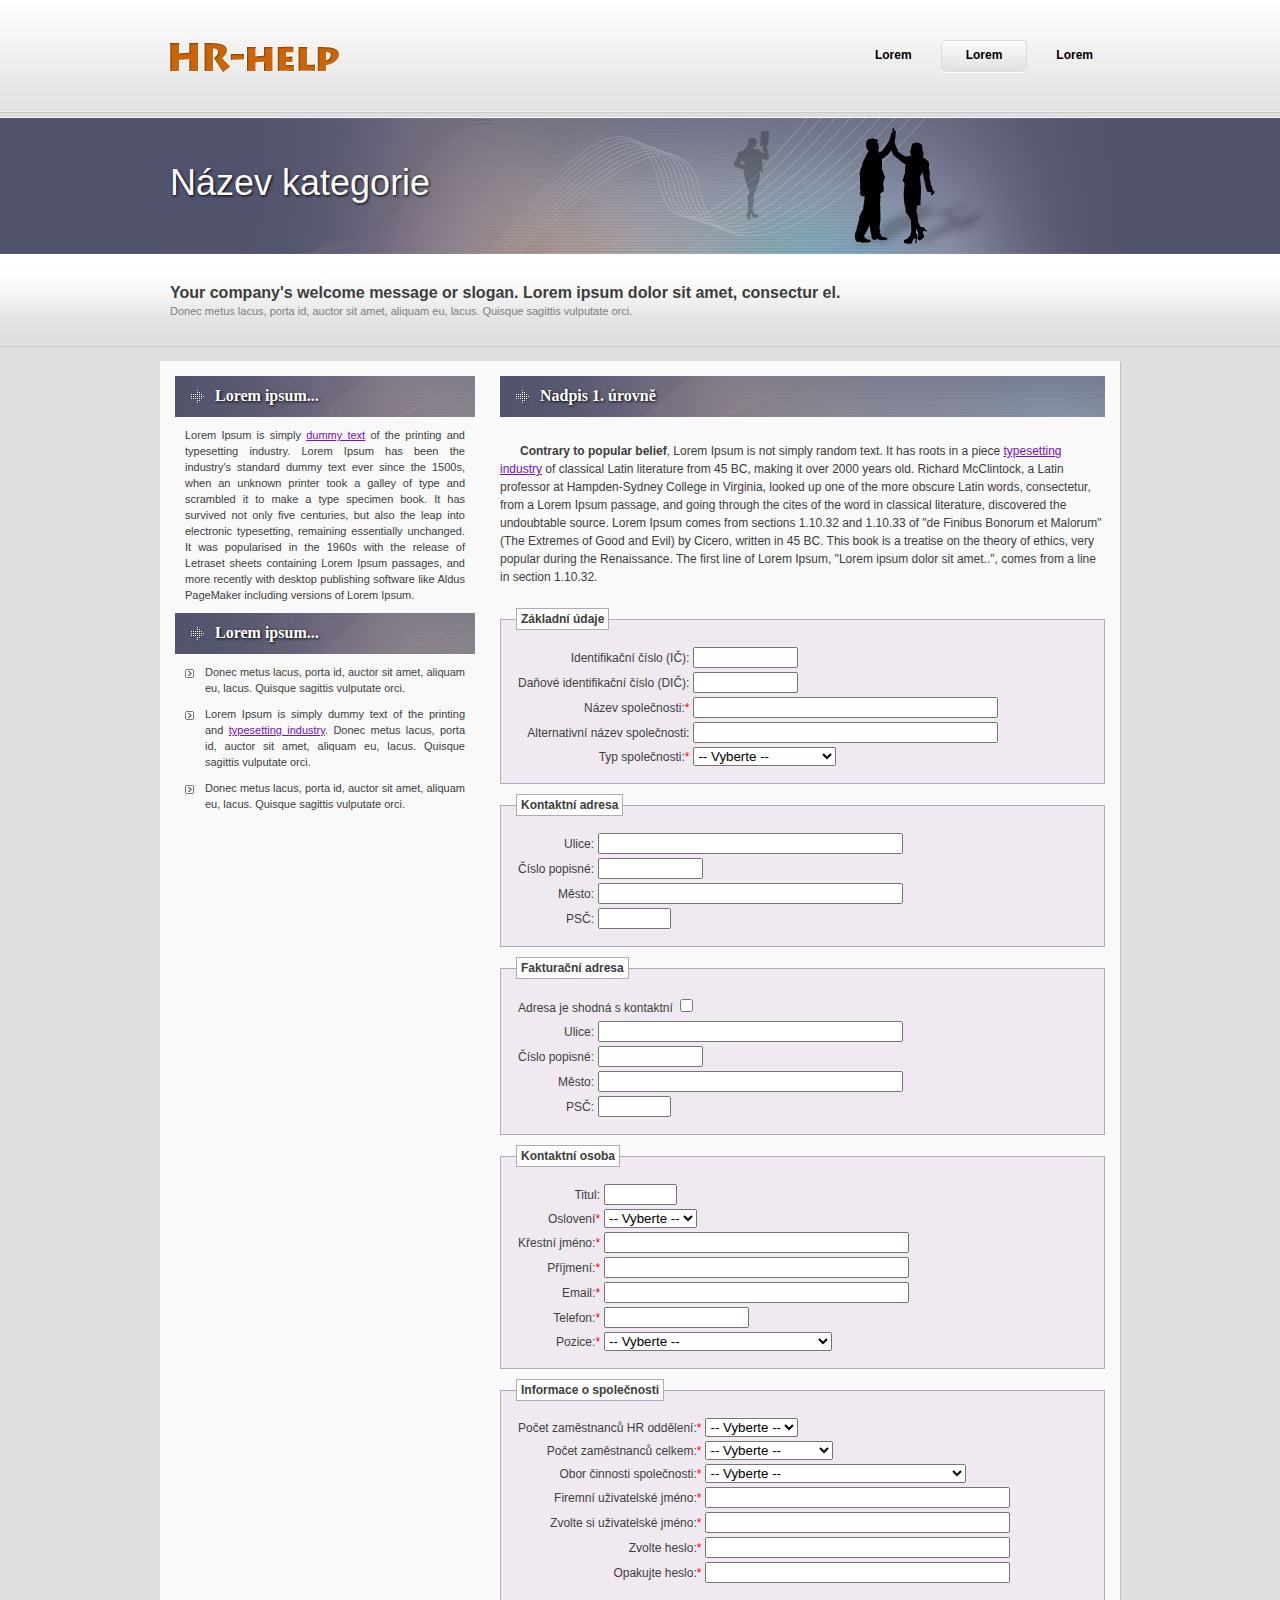
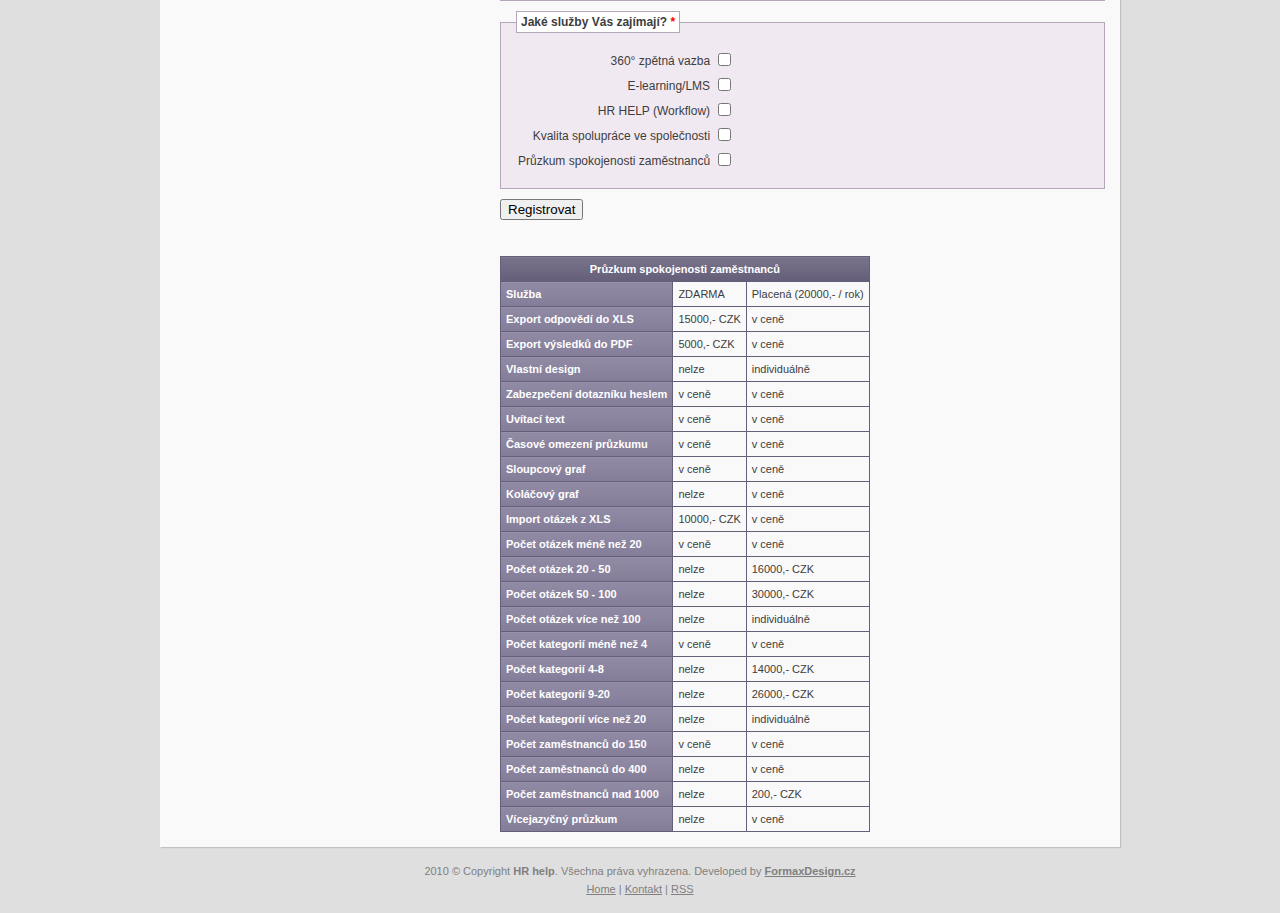
<file: html/index.html>
<!DOCTYPE html PUBLIC "-//W3C//DTD XHTML 1.0 Strict//EN" "http://www.w3.org/TR/xhtml1/DTD/xhtml1-strict.dtd">
<html xmlns="http://www.w3.org/1999/xhtml">
<head>
	<title>HR help &ndash; nebuďte hrrrrrr!</title>
	<meta http-equiv="content-type" content="text/html; charset=utf-8" />
	<meta name="description" content="" />
	<meta name="keywords" content="" />
	<meta name="author" content="FormaxDesign.cz" />
	<link rel="shortcut icon" type="image/x-icon" href="favicon.ico" />
	<link rel="stylesheet" type="text/css" href="css/base.css" />
	<!--[if lt IE 9]>
	<link rel="stylesheet" type="text/css" href="css/ie8.css" /> 
	<![endif]-->
</head>
<body>

<div id="container">

	<div id="header">
		<h2 id="logo"><a href="/"><span class="blind">HR help</span></a></h2>
		<p><a href="#menu" class="blind">Skočit na navigaci</a></p>
	</div>
	
	<div id="subheader">
		<div id="catname">
			<h4>Název kategorie</h4>
		</div>
		<div id="welcome">
			<p class="welcome"><strong>Your company's welcome message or slogan. Lorem ipsum dolor sit amet, consectur el.</strong></p>
			<p style="font-size: 11px; color: #7d7d7d">Donec metus lacus, porta id, auctor sit amet, aliquam eu, lacus. Quisque sagittis vulputate orci.</p>
		</div>
	</div>
	
	<div id="main">
		<div id="main-content">
			
			<!-- Hlavni obsah -->
			<div id="maincol">
				<h1 class="title">Nadpis 1. úrovně</h1>
				
				<p><strong>Contrary to popular belief</strong>, Lorem Ipsum is not simply random text. It has roots in a piece <a href="#">typesetting industry</a> of classical Latin literature from 45 BC, making it over 2000 years old. Richard McClintock, a Latin professor at Hampden-Sydney College in Virginia, looked up one of the more obscure Latin words, consectetur, from a Lorem Ipsum passage, and going through the cites of the word in classical literature, discovered the undoubtable source. Lorem Ipsum comes from sections 1.10.32 and 1.10.33 of "de Finibus Bonorum et Malorum" (The Extremes of Good and Evil) by Cicero, written in 45 BC. This book is a treatise on the theory of ethics, very popular during the Renaissance. The first line of Lorem Ipsum, "Lorem ipsum dolor sit amet..", comes from a line in section 1.10.32.</p>
				
				
				
				
				
				

<form method="post" action="/account/" onsubmit="return checkForm(this);"> 
	<fieldset>
		<legend>Základní údaje</legend>
		<table> 
			<tr><th>Identifikační číslo (IČ):</th><td><input type="text" name="IC" maxlength="10" size="10" class="inputText" /></td></tr> 
			<tr><th>Daňové identifikační číslo (DIČ):</th><td><input type="text" name="DIC" maxlength="12" size="10" class="inputText" /></td></tr> 
			<tr><th>Název společnosti:<font color="red">*</font></th><td><input type="text" name="OFFICIAL" maxlength="200" size="35" class="inputText" /></td></tr> 
			<tr><th>Alternativní název společnosti:</th><td><input type="text" name="NAME" maxlength="200" size="35" class="inputText" /></td></tr> 
			<tr><th>Typ společnosti:<font color="red">*</font></th><td> 
			<select name="CMP_TYPE">
				<option value="0">-- Vyberte --</option> 
				<option value="31">Personální agentura</option>
				<option value="32">Zaměstnavatel</option>
			</select> 
			</td></tr>
		</table>
	</fieldset>

	<fieldset>
		<legend>Kontaktní adresa</legend>
		<table> 
			<tr><th>Ulice:</th><td><input type="text" name="STREET" maxlength="200" size="35" class="inputText" /></td></tr> 
			<tr><th>Číslo popisné:</th><td><input type="text" name="CP" maxlength="10" size="10" class="inputText" /></td></tr> 
			<tr><th>Město:</th><td><input type="text" name="CITY" maxlength="200" size="35" class="inputText" /></td></tr> 
			<tr><th>PSČ:</th><td><input type="text" name="PSC" maxlength="6" size="6" class="inputText" /></td></tr> 
		</table>
	</fieldset>
	
	<fieldset>
		<legend>Fakturační adresa</legend>
		<table> 
			<tr><td colspan="2">Adresa je shodná s kontaktní <input type="checkbox" name="INV_SAME" /></td></tr>
			<tr><th>Ulice:</th><td><input type="text" name="STREETI" maxlength="200" size="35" class="inputText" /></td></tr> 
			<tr><th>Číslo popisné:</th><td><input type="text" name="CPI" maxlength="10" size="10" class="inputText" /></td></tr> 
			<tr><th>Město:</th><td><input type="text" name="CITYI" maxlength="200" size="35" class="inputText" /></td></tr> 
			<tr><th>PSČ:</th><td><input type="text" name="PSCI" maxlength="6" size="6" class="inputText" /></td></tr> 
		</table>
	</fieldset>

	<fieldset>
		<legend>Kontaktní osoba</legend>
		<table> 
			<tr><th>Titul:</th><td><input type="text" name="TITLE" maxlength="10" size="6" class="inputText" /></td></tr> 
			<tr><th>Oslovení<font color="red">*</font></th><td> 
			<select name="SALUTATION"> 
			<option value="0">-- Vyberte --</option> 
			<option value="28">Pan</option>
			
			<option value="29">Paní</option>
			<option value="30">Slečna</option>
			 
			</select></td></tr> 
			<tr><th>Křestní jméno:<font color="red">*</font></th><td><input type="text" name="FNAME" maxlength="200" size="35" class="inputText" /></td></tr> 
			<tr><th>Příjmení:<font color="red">*</font></th><td><input type="text" name="SNAME" maxlength="200" size="35" class="inputText" /></td></tr> 
			<tr><th>Email:<font color="red">*</font></th><td><input type="text" name="EMAIL" maxlength="200" size="35" class="inputText" /></td></tr> 
			<tr><th>Telefon:<font color="red">*</font></th><td><input type="text" name="TEL" maxlength="15" size="15" class="inputText" /></td></tr> 
			
			<tr><th>Pozice:<font color="red">*</font></th><td> 
			<select name="POSITION"> 
			<option value="0">-- Vyberte --</option> 
			<option value="33">HR generalista</option>
			<option value="34">HR konzultant</option>
			<option value="35">HR manažer</option>
			<option value="36">HR specialista</option>
			<option value="37">Kouč</option>
			<option value="38">Mzdová účetní</option>
			
			<option value="39">Personalista</option>
			<option value="40">Specialista pro rozvoj a vzdělávání</option>
			<option value="41">Náborář</option>
			<option value="42">Jiná pozice</option>
			 
			</select> 
			</td></tr>  
		</table>
	</fieldset>
	
	<fieldset>
		<legend>Informace o společnosti</legend>
		<table> 
			<tr><th>Počet zaměstnanců HR oddělení:<font color="red">*</font></th><td> 
			<select name="SIZE_HR"> 
			
			<option value="0">-- Vyberte --</option> 
			<option value="1">0-1</option>
			<option value="2">2-3</option>
			<option value="3">4-6</option>
			<option value="4">7-11</option>
			<option value="5">12-18</option>
			<option value="6">19-30</option>
			<option value="7">30-40</option>
			<option value="8">41 a víc</option>
			
			 
			</select> 
			</td></tr> 
			<tr><th>Počet zaměstnanců celkem:<font color="red">*</font></th><td> 
			<select name="SIZE_CMP"> 
			<option value="0">-- Vyberte --</option> 
			<option value="9">Bez zaměstnanců</option>
			<option value="10">1 - 5</option>
			<option value="11">6 - 9</option>
			<option value="12">10 - 19</option>
			
			<option value="13">20 - 24</option>
			<option value="14">25 - 49</option>
			<option value="15">50 - 99</option>
			<option value="16">100 - 199</option>
			<option value="17">200 - 249</option>
			<option value="18">250 - 499</option>
			<option value="19">500 - 999</option>
			<option value="20">1000 - 1499</option>
			<option value="21">1500 - 1999</option>
			
			<option value="22">2000 - 2499</option>
			<option value="23">2500 - 2999</option>
			<option value="24">3000 - 3999</option>
			<option value="25">4000 - 4999</option>
			<option value="26">5000 - 9999</option>
			<option value="27">10 000 a více</option>
			 
			</select> 
			</td></tr> 
			<tr><th>Obor činnosti společnosti:<font color="red">*</font></th><td> 
			
			<select name="BRANCH"> 
			<option value="0">-- Vyberte --</option> 
			<option value="43">Administrativa a správní činnosti</option>
			<option value="44">Automobilový průmysl</option>
			<option value="45">Bankovnictví, Peněžnictví, Pojišťovnictví</option>
			<option value="46">Bezpečnost a ochrana majetku</option>
			<option value="47">Celní správa</option>
			<option value="48">Činnosti zájmových organizací</option>
			<option value="49">Doprava</option>
			
			<option value="50">Dřevozpracující průmysl</option>
			<option value="51">Ekonomie a Finance</option>
			<option value="52">Elekrotechnika</option>
			<option value="53">Energetika</option>
			<option value="54">Farmacie, Kosmetická výroba</option>
			<option value="55">Chemická výroba</option>
			<option value="56">Informace, Media, Publicistika</option>
			<option value="57">Informační technologie</option>
			<option value="58">Logistika</option>
			
			<option value="59">Marketing a Reklama</option>
			<option value="60">Obchod a prodej, nákup</option>
			<option value="61">Ochrana životního prostředí</option>
			<option value="62">Pohostinství, gastronomie, cest.ruch</option>
			<option value="63">Policie a vězeňská služba</option>
			<option value="64">Polygrafie</option>
			<option value="65">Poradenství a konzultace</option>
			<option value="66">Pošty, Zasilatelství</option>
			<option value="67">Potravinářství</option>
			
			<option value="68">Právní činnosti</option>
			<option value="69">Sklářská, keramická výroba</option>
			<option value="70">Služby</option>
			<option value="71">Sociální péče</option>
			<option value="72">Sport a sportovní služby</option>
			<option value="73">Státní a veřejná správa</option>
			<option value="74">Stavebnictví a reality</option>
			<option value="75">Strojírenství</option>
			<option value="76">Telekomunikace</option>
			
			<option value="77">Textilní a oděvní výroba</option>
			<option value="78">Těžba a úprava surovin, užitá geologie</option>
			<option value="79">Umělecká řemeslná výroba</option>
			<option value="80">Umění, kultura</option>
			<option value="81">Vědecko-výzkumné činnosti</option>
			<option value="82">Vojsko</option>
			<option value="83">Výchova a vzdělávání</option>
			<option value="84">Výroba</option>
			<option value="85">Výroba a zpracování papíru</option>
			
			<option value="86">Výroba kovů</option>
			<option value="87">Zdravotnictví a lázeňské služby</option>
			<option value="88">Zemědělství, lesní a vodní hospodářství</option>
			<option value="89">Zprostředkovatelská činnost</option>
			 
			</select> 
			</td></tr> 
			<tr><th>Firemní uživatelské jméno:<font color="red">*</font></th><td><input type="text" name="CMP_USERNAME" maxlength="200" size="35" class="inputText" /></td></tr>
			<tr><th>Zvolte si uživatelské jméno:<font color="red">*</font></th><td><input type="text" name="USERNAME" maxlength="200" size="35" class="inputText" /></td></tr> 
			
			<tr><th>Zvolte heslo:<font color="red">*</font></th><td><input type="password" name="PASSWORD" maxlength="200" size="35" class="inputText" /></td></tr> 
			<tr><th>Opakujte heslo:<font color="red">*</font></th><td><input type="password" name="PASSWORD2" maxlength="200" size="35" class="inputText" /></td></tr>
		</table>
	</fieldset>

	<fieldset>
		<legend>Jaké služby Vás zajímají? <font color="red">*</font></legend>
		<table> 
			<tr><th>360° zpětná vazba</th><td><input type="checkbox" name="service2" /></td></tr>
			<tr><th>E-learning/LMS</th><td><input type="checkbox" name="service6" /></td></tr>
			<tr><th>HR HELP (Workflow)</th><td><input type="checkbox" name="service8" /></td></tr>
			<tr><th>Kvalita spolupráce ve společnosti</th><td><input type="checkbox" name="service10" /></td></tr>
			<tr><th>Průzkum spokojenosti zaměstnanců </th><td><input type="checkbox" name="service4" /></td></tr>
		</table>
	</fieldset>

	<input type="hidden" name="submitted" value="1" />
	<button type="submit">Registrovat</button>

</form>

				
				
				
<br />
<br />
	
				
				
				
				
				
				<table border="1" bordercolor="#665F7A" class="data">
					<thead>
						<tr><th colspan="3">Průzkum spokojenosti zaměstnanců </th></tr>
					</thead>
					<tbody>
						<tr><th>Služba</th><td>ZDARMA</th><td>Placená (20000,- / rok)</td></tr>
						
						<tr><th>Export odpovědí do XLS</th><td>15000,- CZK</th><td>v ceně</td></tr>
						<tr><th>Export výsledků do PDF</th><td>5000,- CZK</th><td>v ceně</td></tr>
						
						<tr><th>Vlastní design</th><td>nelze</th><td>individuálně</td></tr>
						<tr><th>Zabezpečení dotazníku heslem</th><td>v ceně</th><td>v ceně</td></tr>
						<tr><th>Uvítací text</th><td>v ceně</th><td>v ceně</td></tr>
						<tr><th>Časové omezení průzkumu</th><td>v ceně</th><td>v ceně</td></tr>
						<tr><th>Sloupcový graf</th><td>v ceně</th><td>v ceně</td></tr>
						
						<tr><th>Koláčový graf</th><td>nelze</th><td>v ceně</td></tr>
						<tr><th>Import otázek z XLS</th><td>10000,- CZK</th><td>v ceně</td></tr>
						<tr><th>Počet otázek méně než 20</th><td>v ceně</th><td>v ceně</td></tr>
						<tr><th>Počet otázek 20 - 50</th><td>nelze</th><td>16000,- CZK</td></tr>
						<tr><th>Počet otázek 50 - 100</th><td>nelze</th><td>30000,- CZK</td></tr>
						
						<tr><th>Počet otázek více než 100</th><td>nelze</th><td>individuálně</td></tr>
						<tr><th>Počet kategorií méně než 4</th><td>v ceně</th><td>v ceně</td></tr>
						<tr><th>Počet kategorií 4-8</th><td>nelze</th><td>14000,- CZK</td></tr>
						<tr><th>Počet kategorií 9-20</th><td>nelze</th><td>26000,- CZK</td></tr>
						<tr><th>Počet kategorií více než 20</th><td>nelze</th><td>individuálně</td></tr>
						
						<tr><th>Počet zaměstnanců do 150</th><td>v ceně</th><td>v ceně</td></tr>
						<tr><th>Počet zaměstnanců do 400</th><td>nelze</th><td>v ceně</td></tr>
						<tr><th>Počet zaměstnanců nad 1000</th><td>nelze</th><td>200,- CZK</td></tr>
						<tr><th>Vícejazyčný průzkum</th><td>nelze</th><td>v ceně</td></tr>
					</tbody>
				</table>

			</div>
			
			<!-- Levy sloupec -->
			<div id="leftcol">
				<div class="box">
					<h4 class="title">Lorem ipsum...</h4>
					<div class="content">Lorem Ipsum is simply <a href="#">dummy text</a> of the printing and typesetting industry. Lorem Ipsum has been the industry's standard dummy text ever since the 1500s, when an unknown printer took a galley of type and scrambled it to make a type specimen book. It has survived not only five centuries, but also the leap into electronic typesetting, remaining essentially unchanged. It was popularised in the 1960s with the release of Letraset sheets containing Lorem Ipsum passages, and more recently with desktop publishing software like Aldus PageMaker including versions of Lorem Ipsum.</div>
				</div>
				
				<div class="box">
					<h4 class="title">Lorem ipsum...</h4>
					<div class="content">
						<ul>
							<li>Donec metus lacus, porta id, auctor sit amet, aliquam eu, lacus. Quisque sagittis vulputate orci.</li>
							<li>Lorem Ipsum is simply dummy text of the printing and <a href="#">typesetting industry</a>. Donec metus lacus, porta id, auctor sit amet, aliquam eu, lacus. Quisque sagittis vulputate orci.</li>
							<li>Donec metus lacus, porta id, auctor sit amet, aliquam eu, lacus. Quisque sagittis vulputate orci.</li>
						</ul>
					</div>
				</div>
			</div>
			
			<div class="cleaner"></div>
		</div>
	</div>
	
	<!-- Horni menu -->
		<h3 class="blind">Menu</h3>
		<ul id="menu">
			<li><a href="#"><span><span>Lorem</span></span></a></li>
			<li class="active"><a href="#"><span><span>Lorem</span></span></a></li>
			<li><a href="#"><span><span>Lorem</span></span></a></li>
		</ul>
	
	<!-- Paticka -->
	<div id="footer">
		2010 © Copyright <strong>HR help</strong>. Všechna práva vyhrazena. Developed by <a href="#"><strong>FormaxDesign.cz</strong></a>
		<br />
		<a href="#">Home</a> | <a href="#">Kontakt</a> | <a href="#">RSS</a>
	</div>
</div>

</body>
</html>
</file>
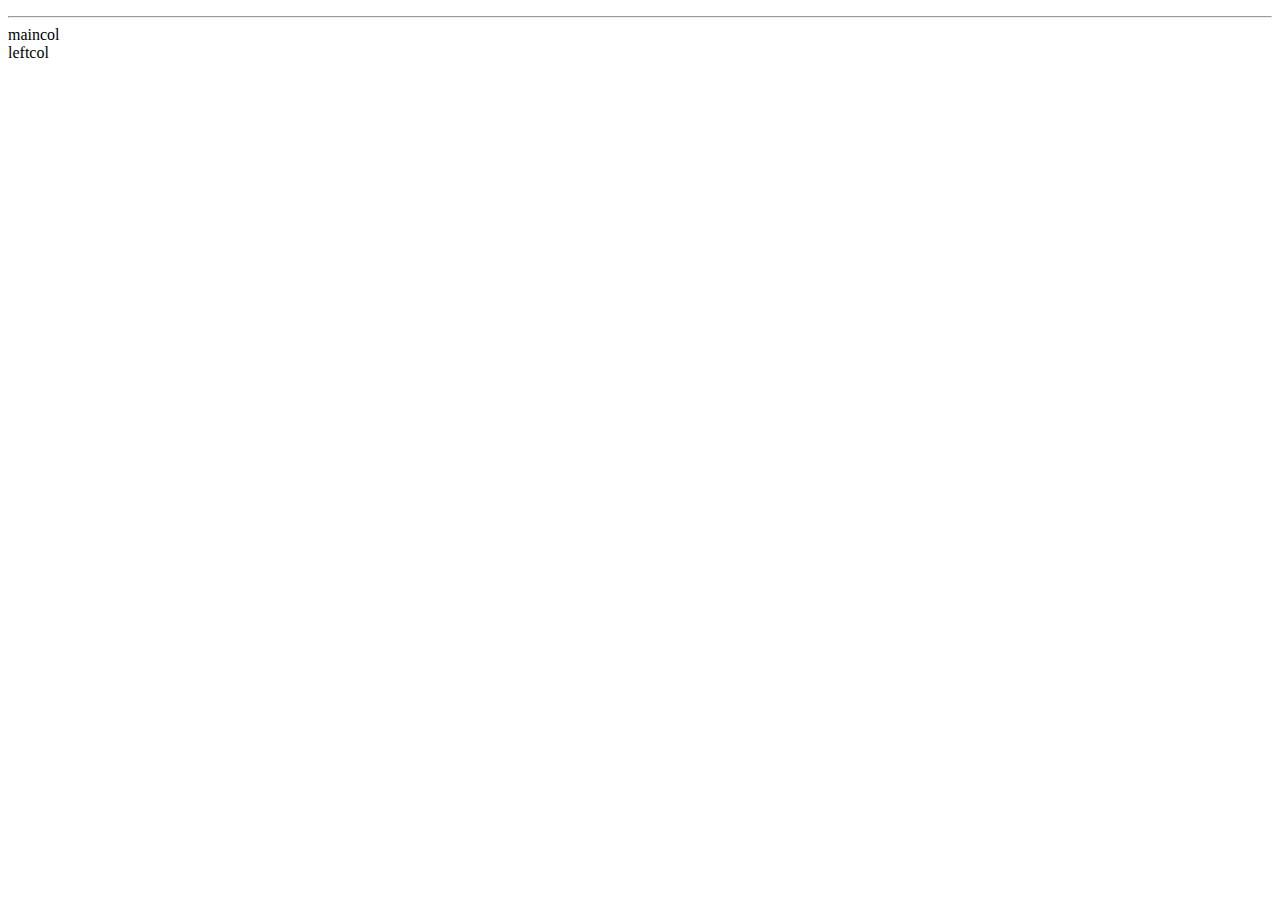
<file: aspect/standardsSupport/keepStandard.html>
<!DOCTYPE html PUBLIC "-//W3C//DTD XHTML 1.0 Strict//EN" "http://www.w3.org/TR/xhtml1/DTD/xhtml1-strict.dtd">
<html xmlns="http://www.w3.org/1999/xhtml">
	<head>
		<title>HR help &ndash; nebuďte hrrrrrr!</title>
		<meta http-equiv="Content-Type" content="text/html; charset=utf-8" />
		<meta name="description" content="" />
		<meta name="keywords" content="" />
		<meta name="author" content="FormaxDesign.cz" />
		<!--script type="text/javascript" src="aspect/jquery/jquery.tools.min.js"></script>
		<script type="text/javascript" src="aspect/jquery/aop.min.js"></script-->
		<script type="text/javascript" src="keepStandard.js"></script>
	</head>
	<body>
		<div id="process" style="float: left; width: 25%"></div>
		<div style="clear:both"></div>
		<hr/>
		<div id="maincol">maincol</div>
		<div id="leftcol">leftcol</div>
	</body>
</html>
</file>
<file: html/css/ie8.css>
fieldset {
	position: relative;
	margin: 20px 0;
}
legend {
	position: absolute;
	top: -11px;
	left: 20px;
}
</file>
<file: html/css/base.css>
body {
	font: 12px/18px Tahoma, sans-serif;
	background: #DFDFDF url('../img/bg.png') repeat-x 0 0;
	margin: 0;
	color: #3D3D3D;
}


/* reset */

p, form, h1, h2, h3, h4, h5, h6, ul, li, fieldset, legend, dl, dt, dd {
	margin: 0;
	padding: 0;
}


/* Obecne */

.cleaner {
	clear: both;
}
.blind {
	width: 1px;
	height: 1px;
	overflow: hidden;
	visibility: hidden;
	position: absolute;
	left: -999px;
	top: -999px;
}
.hidden {
	display: none;
}
a:link {
	color: #780fc9;
}
a:visited {
	color: navy;
}
a:hover {
	text-decoration: none;
}
.title {
	display: block;
	height: 41px;
	font: bold 16px/40px Tahoma !important;
	margin: 0 !important;
	color: #fff;
	text-shadow: black 1px 1px 3px;
	text-indent: 40px;
	background: url('../img/title.jpg');
	white-space: nowrap;
}
hr {
	background: none;
	border: 0;
	border-top: 1px solid #726B7D;
	padding: 0;
	margin: 10px 0;
	height: 1px;
}
fieldset {
	background: #f1e9f2;
	border: 1px solid #b3a7b9;
	padding: 15px;
	margin: 10px 0;
}
legend {
	font-weight: bold;
	background: #fff;
	border: 1px solid #b3a7b9;
	padding: 1px 4px;
}


/* Layout */

#container {
	width: 960px;
	margin: 0 auto;
	position: relative;
}
#header {
	height: 118px;
	position: relative;
}
#logo {
	width: 170px;
	height: 30px;
	position: absolute;
	left: 10px;
	top: 43px;
}
#logo a {
	display: block;
	width: 100%;
	height: 100%;
	background: url('../img/logo.png');
}
#catname {
	display: block;
	height: 136px;
	background: url('../img/subheader.jpg') no-repeat 0 0;
	padding-left: 10px;
}
#catname h4 {
	display: inline;
	font: normal 36px/130px "Trebuchet MS",Helvetica,Jamrul,sans-serif;
	color: #fff;
	text-shadow: black 1px 1px 3px;
}
#welcome {
	height: 92px;
	overflow: hidden;
	text-indent: 10px;
}
#welcome p.welcome {
	font-size: 16px;
	font-weight: normal;
	font-family: Arial;
	margin: 30px 0 0 0;
}
#main {
	background: #F9F9F9;
	-moz-box-shadow: 1px 1px 1px silver;
	-webkit-box-shadow: 1px 1px 1px silver;
	box-shadow: 1px 1px 1px silver;
	height: 1%; /* IE */
	margin-top: 15px;
}
#main-content {
	padding: 15px;
}
#maincol {
	float: right;
	display: inline; /* IE */
	width: 605px;
	overflow: hidden;
}
#maincol h1.title {
	margin-bottom: 20px !important;
}
#maincol h1 {
	font-size: 26px;
	margin: 10px 0 25px 0;
}
#maincol h2 {
	font-size: 22px;
	margin: 30px 0 15px 0;
	line-height: 1em;
}
#maincol h3 {
	font-size: 18px;
	margin: 10px 0 20px 0;
}
#maincol h4 {
	font-size: 14px;
	margin: 7px 0 15px 0;
}
#maincol h5 {
	font-size: 12px;
	margin: 5px 0 10px 0;
}
#maincol h6 {
	font-size: 11px;
	margin: 5px 0 8px 0;
}
#maincol p {
	padding: 5px 0 12px 0;
	text-indent: 20px;
}
#maincol ul {
	list-style: none;
	margin: 4px 0 8px 0;
}
#maincol li {
	/*background: url('../img/arrow_green.gif') no-repeat 0 0.6em;*/
	padding-left: 13px;
	margin: 0 0 0 20px;
}
#maincol ul.plus li {
	background: url('../img/plus.gif') no-repeat 0 0.4em;
	padding-left: 16px;
}
#maincol ul.minus li {
	background: url('../img/minus.png') no-repeat 0 0.4em;
	padding-left: 16px;
}
#leftcol {
	float: right;
	display: inline; /* IE */
	width: 300px;
	margin-right: 25px;
}
#footer {
	overflow: hidden;
	margin: 15px 0;
	/*background: url('../img/footer.jpg') no-repeat;*/
	color: gray;
	text-align: center;
	font-size: 11px;
}
#footer a {
	color: gray;
}


/* Menu */

#menu {
	list-style: none;
	position: absolute;
	right: 0;
	top: 40px;
}
#menu li {
	float: left;
	margin: 0 2px;
}
#menu li a {
	float: left;
	text-decoration: none;
	color: #000;
	font-weight: bold;
	cursor: pointer;
}
#menu li span {
	float: left;
}
#menu li span span {
	height: 33px;
	padding: 0 20px;
	margin: 0 5px;
	line-height: 30px;
	white-space: nowrap;
}
#menu li a:hover,
#menu li.active a {
	background: url('../img/menu.item.png') no-repeat 0 0;
}
#menu li a:hover span,
#menu li.active a span {
	background: url('../img/menu.item.png') no-repeat right -66px;
}
#menu li a:hover span span,
#menu li.active a span span {
	background-position: 0 -33px;
	background-repeat: repeat-x;
}


/* Levy sloupec */

.box .content {
	padding: 10px;
	font-size: 11px;
	line-height: 16px;
	text-align: justify;
}
.box ul {
	list-style: none;
}
.box li {
	background: url('../img/bullet.gif') no-repeat 0 0.45em;
	padding-left: 20px;
	margin-bottom: 10px;
}


/* Tabulky */

#maincol table {
	border-collapse: collapse;
}
/* obecna data */
#maincol table.data {
	font-size: 11px;
}
#maincol table.data thead th {
	background: #625B76 url('../img/th.png') repeat-x 0 0;
	color: #fff;
}
#maincol table.data tbody th { /* horizontalni hlavicka */
	background: #827B97 url('../img/tr.th.png') repeat-x 0 0;
	color: #fff;
	text-align: left;
}
#maincol table.data th,
#maincol table.data td {
	padding: 3px 5px;
}
/* formular */
#maincol form table th {
	text-align: right;
	font-weight: normal;
}
#maincol form table td,
#maincol form table th {
	padding: 2px;
}
</file>
